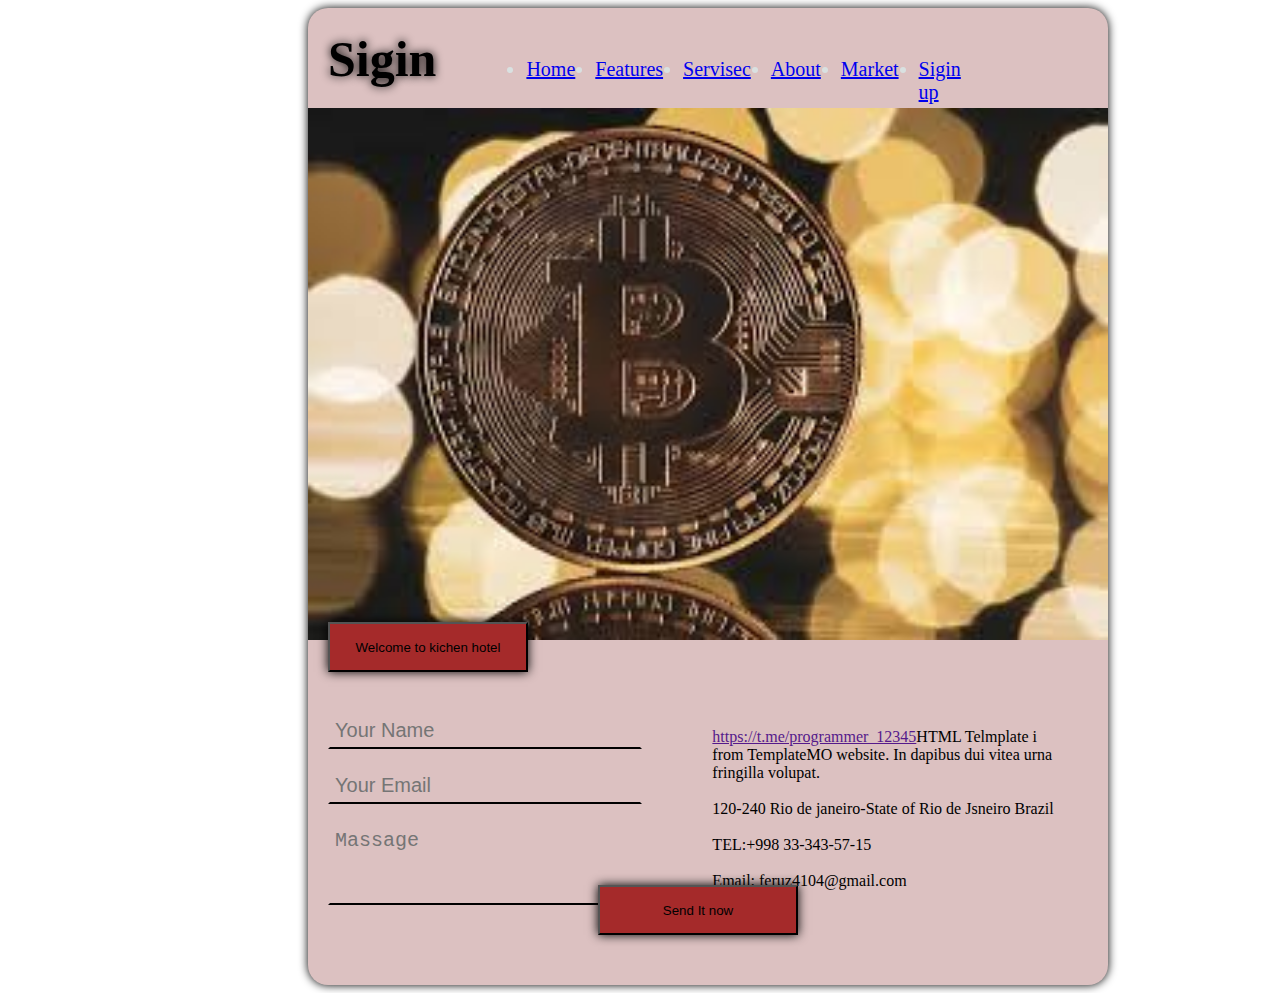
<file: sigin up.html>
<!DOCTYPE html>
<html lang="en">
<head>
    <meta charset="UTF-8">
    <meta name="viewport" content="width=device-width, initial-scale=1.0">
    <link rel="stylesheet" href="./styel3.css">
    <title>Document</title>
</head>
<body> <div class="boxx">
    <div class="box">
        <h2>Sigin</h2>
        <ul>
            <li><a href="index.html">Home</a></li>
            <li><a href="#">Features</a></li>
            <li><a href="#">Servisec</a></li>
            <li><a href="abut .html">About </a></li>
            <li><a href="./Market.html">Market</a></li>
            <li><a href="sigin up.html">Sigin up</a></li>
        </ul>
    </div>
    <div class="vivo">    
        <img src="[data-uri]" alt="">
        <br>
        <br>
        <button>Welcome to kichen hotel </button>
    <div class="artel">
        <div class="artel1">
        <input type="text" placeholder="Your Name">
        <br>
        <input type="email" placeholder="Your Email">
        <br>
        <textarea name="massage" id="" cols="25" rows="3" placeholder="Massage"></textarea>
        <button>Send It now</button>
        </div>
        <div class="artel2">
            <p><a href="">https://t.me/programmer_12345</a>HTML Telmplate i <br>from TemplateMO website. In dapibus dui vitea urna <br>fringilla volupat.
            <br>
            <br>   
            120-240 Rio de janeiro-State of Rio de Jsneiro Brazil
            <br>
            <br>
            TEL:+998 33-343-57-15 
            <br> 
            <br>
            Email: feruz4104@gmail.com</p>
            </div>
</body>
</html>
</file>
<file: styel3.css>
kbody{
    background-color: rgb(233, 151, 151);
    
  }
  .boxx{
    width: 800px;
    margin-left: 300px ;
    box-shadow: 0px 0px 10px  ;
    background-color:rgb(220, 193, 193);
    border-radius: 20px;
  }
  .box{  
    width: 600px;
    height: 100px;
    /* background-color: rgb(212, 235, 235); */
    display: flex;
    /* border-radius: 20px ; */
  }
  .box ul{
    margin: 50px 0px 0px 70px  ;
    display: flex;
    gap: 20px;
    font-size: 20px ;
    color:rgb(217, 225, 225);
  }
  .box h2{
    font-size: 50px ;
    position: relative;
    bottom: 20px ;
    left: 20px ;
    text-shadow: 0px 0px 10px  ;
  }
  img{
    width: 800px ;
    /* box-shadow: 0px 0px 5px; */
  }
  button{
    width: 200px;
    height: 50px ;
    background-color: brown;
    box-shadow: 0px 0px 10px  ;
    margin-left: 20px ;
  }
  .boxx1{
    grid-template-columns: auto auto;
    display: grid;
    margin-top: 10px ;
    gap: 10px ;
  }
  .box1{
    margin-left: 20px;
    width: 350px;
    border: 2px solid  ;
    display: flex;
  }
  .box1 p{
    margin-left: 20px ;
  }
  .box1 img{
    width: 200px;
  }
  .box2{
    margin-left: 20px;
    width: 350px;
    border: 2px solid ;
    display: flex;
  }
  .box2 img{
    width: 200px ;
  }
  .box3{
    margin: 20px;
    width: 350px;
    border: 2px solid ;
    display: flex;
  }
  .box3 img{
    width: 200px ;
  }
  .box4{
    margin: 20px;
    width: 350px;
    border: 2px solid ;
    display: flex;
  }
  .box4 img{
    width: 200px;
  }
  .boxx2{
    grid-template-columns: auto auto auto;
    display: grid;
    gap: 30px;
  }
  .box5{
    width: 200px ;
    border: 2px solid  ;
    margin-left: 20px  ;
    font-size: 40px ;
  }
  .box5 p{
    font-size: 15px  ;
    margin: 0px 0px 20px 10px  ;
  }
  .box5 button{
    width: 100px ;
    height:  40px ;
    margin-left: 70px  ;
  }
  .box6{
    width: 200px ;
    border: 2px solid  ;
    margin-left: 20px  ;
    font-size: 40px ;
  }
  .box6 p{
    font-size: 15px  ;
    margin: 0px 0px 20px 10px  ;
  }
  .box7{
    width: 200px ;
    border: 2px solid  ;
    margin-left: 20px  ;
    font-size: 40px ;
  }
  .box7 p{
    font-size: 15px  ;
    margin: 0px 0px 20px 10px  ;
  }
  .box7 button{
    width: 100px ;
    height:  40px ;
    margin-left: 70px  ;
  }
  .boxx3{
    grid-template-columns: auto auto auto auto;
    display: grid;
    gap: 10px;
    margin: 20px 0px 0px 20px ;
  }
  .box8{
    /* font-size: 20px ; */
    /* width: 200px ; */
    /* height: 50px ; */
    /* background-color: brown; */
    margin: 20px 0px 0px 0px  ;
  }
  .box9 img{
    width: 150px ;
  }
  .img1 img{
    width: 150px ;
  }
  .img2 img{
    width: 150px ;
  }
  .img3 img{
    width: 150px ;
  }
  .vivo button{
    position: relative;
    bottom: 40px ;
  }
  .icon{
    margin-left: 50px ;
    grid-template-rows: auto auto auto;
    display: grid;
    gap: 20px;
  }
  .icon .box1{
    height: 100px;
    width: 600px;
  }
  .icon .box1 i{
    font-size: 100px ;
    margin-left: 20px ;
    color: green;
  }
  .icon .box2{
    position: relative;
    top: 15px ;
    height: 100px;
    width: 600px;
  }
  .icon .box2 i{
    font-size: 100px ;
    margin-left: 20px ;
    color: brown;
  }
  .icon .box3{
    height: 100px;
    width: 600px;
    text-align: center;
  }
  .icon .box3 p{
    position: relative;
    top: 300px ;
  }
  .icon .box3 i{
    font-size: 100px ;
    margin-left: 20px ;
    color: cyan;
  }
  .grid{
    grid-template-columns: auto auto;
    display: grid;
  }
  .grid .box1 img{
    width: 350px;
    height: 125px ;
  }
  .grid .box2 img{
    width: 350px;
    height: 125px ;
  }
  .grid .box1 {
    border: 2px solid rgb(217, 225, 225);;
    height: 300px ;
    display: block;
  }
  .grid .box2 {
    border: 2px solid rgb(217, 225, 225); ;
    height: 300px ;
    display: block;
  }
  .grid .box2 p{
    margin-left: 20px ;
  }
  .vivo1{
    grid-template-columns: auto auto auto auto;
    display: grid;
    gap: 5px ;
    margin-left: 10px ;
    text-align: center;
  }
  .vivo1 .infinix img{
    width: 180px;
  }
  .vivo1 .infinix1 img{
    width: 180px;
  }
  .vivo1 .infinix2 img{
    width: 180px;
  }
  .vivo1 .infinix3 img{
    width: 180px;
  }
  .sony1{
    border: 2px solid ;
    width: 300px ;
    height: 50px;
    text-align: center;
    background-color: rgb(133, 84, 24);
    margin-left: 10px ;
  }
  .iphone{
    grid-template-columns: auto auto ;
    display: grid;
    gap: 10px ;
    margin-left: 30px ;
    margin-top: 20px ;
  }
  .sony2 i{
    margin: 20px 0px 0px  20px  ;
    font-size: 60px ;
  }
  .sony2 p{
    text-align: center;
  }
  .sony2{
    width: 300px ;
    border: 2px solid;
    height: 100px;
    display: flex;
  }
  .sony3 i{
    margin: 20px 0px 0px  20px  ;
    font-size: 60px ;
  }
  .sony3 p{
    text-align: center;
  }
  .sony3{
    width: 300px ;
    border: 2px solid;
    height: 100px;
    display: flex;
  }
  .sony4 i{
    margin: 20px 0px 0px  20px  ;
    font-size: 60px ;
  }
  .sony4 p{
    text-align: center;
  }
  .sony4{
    width: 300px ;
    border: 2px solid;
    height: 100px;
    display: flex;
  }
  .sony5 i{
    margin: 20px 0px 0px  20px  ;
    font-size: 60px ;
  }
  .sony5 p{
    text-align: center;
  }
  .sony5{
    width: 300px ;
    border: 2px solid;
    height: 100px;
    display: flex;
    margin-bottom: 10px ;
  }
  .fox{
    grid-template-columns: auto auto auto auto auto;
    display: grid;
    /* gap: px ; */
    margin-top: 10px ;
    margin-left: 10px ;
  }
  .amazon img{
    width: 150px;
  }
  .stanford img{
    width: 150px;
  }
  .annese img{
    width: 150px;
  }
  .iata img{
    width: 150px;
  }
  .salesforse img{
    width: 150px ;
  }
  .p p{
    text-align: left;
    margin-left: 20px ;
    width: 700px ;
  }
  .the{
    background-color: black;
    width: 800px ;
    height: 40px;
  }
  .artel1 button{
    width: 200px;
    height: 50px ;
    background-color:brown;
    box-shadow: 0px 0px 10px  ;
    /* margin-left: 200px ; */
    margin-top: 20px ;
    margin-bottom: 10px;
    position: relative;
    left: 270px ;
  }
  input{
    width: 300px;
    background-color: rgb(220, 193, 193);
    border-left: 2px solid   rgb(220, 193, 193);
    border-top: 2px solid rgb(220, 193, 193);
    border-right: 2px solid rgb(220, 193, 193);
    border-bottom: 2px solid rgb(0, 0, 0);
    padding: 5px ;
    font-size: 20px;
    margin-left: 20px;
    display: flex;   
  }
  textarea{
    background-color: rgb(220, 193, 193);
    border-left: 2px solid   rgb(220, 193, 193);
    border-top: 2px solid rgb(220, 193, 193);
    border-right: 2px solid rgb(220, 193, 193);
    border-bottom: 2px solid rgb(0, 0, 0);
    padding: 5px ;
    font-size: 20px;
    margin-left: 20px;
    display: flex;   
  }
  .artel{
    grid-template-columns: auto auto;
    display: grid;
  }
  .bigbox{
    grid-template-columns: auto auto;
    display: grid;
  }
  .text h3{
    color: green;
  }
  .text1 h3{
    color: green;
  }
  .text{
    width: 350px ;
    margin-left: 50px ;
  }
  .text1{
    width: 350px;
  }
  img{
    /* width: 0px; */
    /* height: 0px; */
  }
  /* button :hover{
    border-radius: 200px;
    color: blue;
  } */
  button:hover{
    border: 40px;
    color: goldenrod;
    color: blue;
  }
  h2:hover{
    color: rgb(55, 68, 3);
  
  }
  body{
    
  }
</file>
